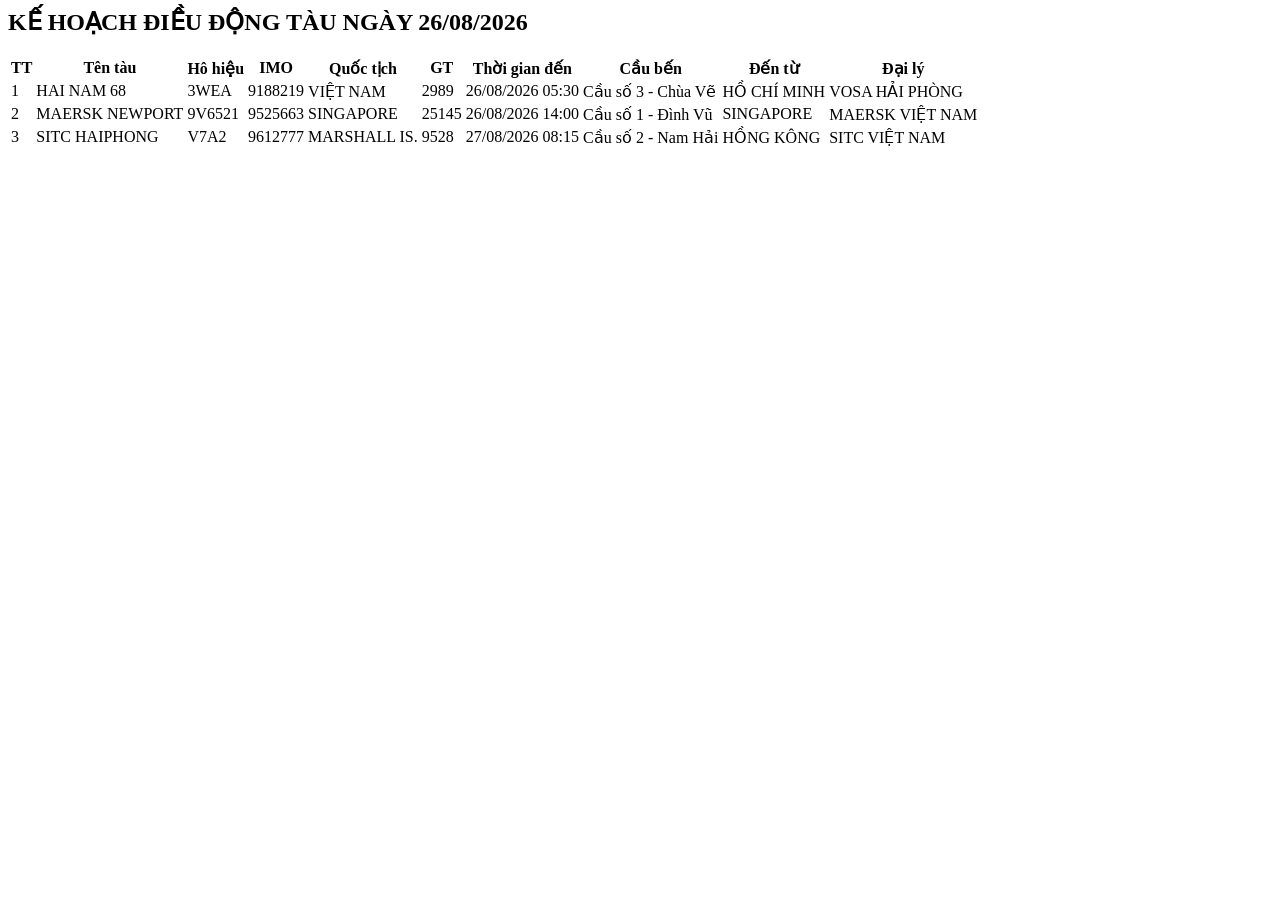
<file: tests/fixtures/cangvu_ship_plan.html>
<html><body>
<h2>KẾ HOẠCH ĐIỀU ĐỘNG TÀU NGÀY 26/08/2026</h2>
<table class="GridView">
<tr><th>TT</th><th>Tên tàu</th><th>Hô hiệu</th><th>IMO</th><th>Quốc tịch</th><th>GT</th>
    <th>Thời gian đến</th><th>Cầu bến</th><th>Đến từ</th><th>Đại lý</th></tr>
<tr><td>1</td><td>HAI NAM 68</td><td>3WEA</td><td>9188219</td><td>VIỆT NAM</td><td>2989</td>
    <td>26/08/2026 05:30</td><td>Cầu số 3 - Chùa Vẽ</td><td>HỒ CHÍ MINH</td><td>VOSA HẢI PHÒNG</td></tr>
<tr><td>2</td><td>MAERSK NEWPORT</td><td>9V6521</td><td>9525663</td><td>SINGAPORE</td><td>25145</td>
    <td>26/08/2026 14:00</td><td>Cầu số 1 - Đình Vũ</td><td>SINGAPORE</td><td>MAERSK VIỆT NAM</td></tr>
<tr><td>3</td><td>SITC HAIPHONG</td><td>V7A2</td><td>9612777</td><td>MARSHALL IS.</td><td>9528</td>
    <td>27/08/2026 08:15</td><td>Cầu số 2 - Nam Hải</td><td>HỒNG KÔNG</td><td>SITC VIỆT NAM</td></tr>
</table>
</body></html>
</file>
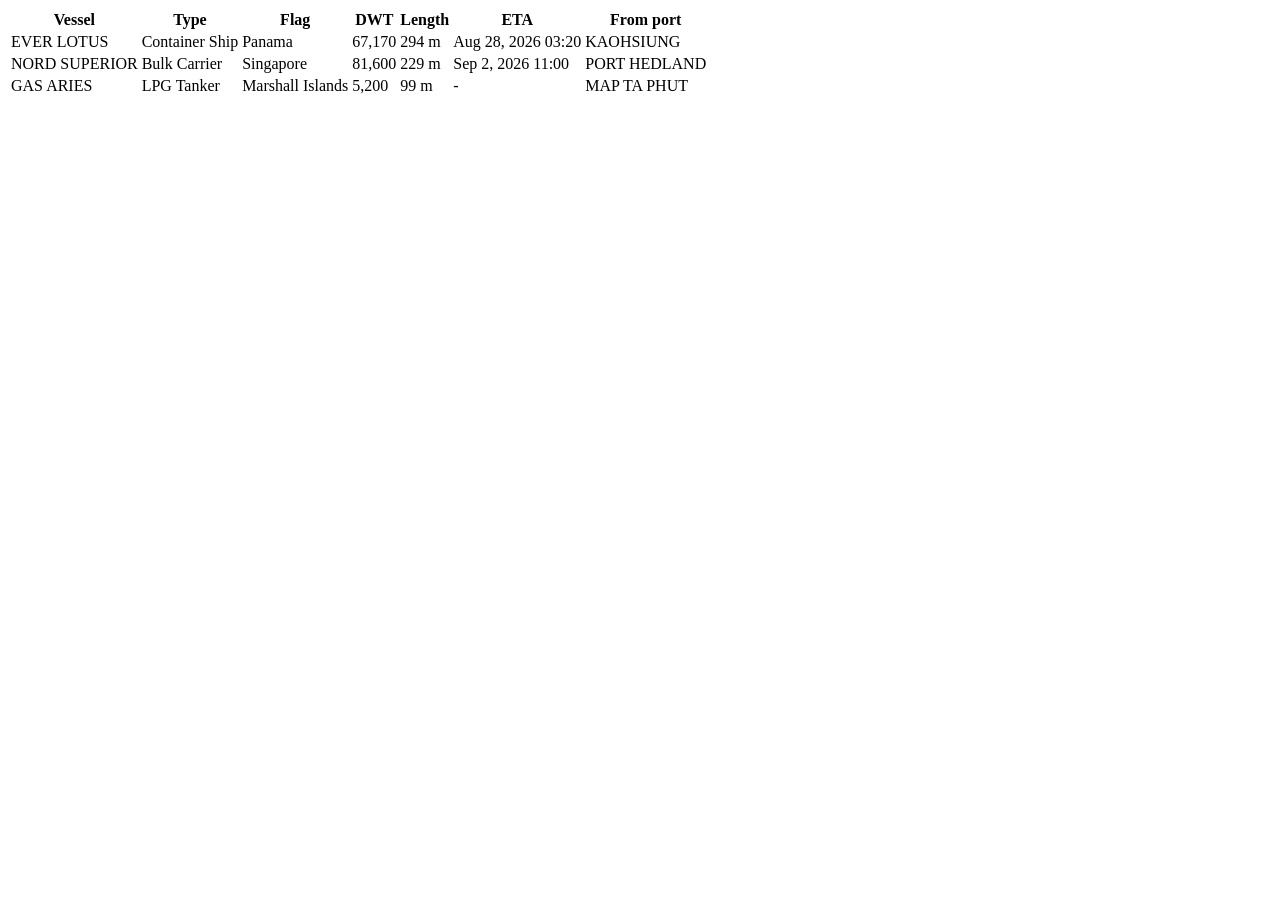
<file: tests/fixtures/vesselfinder_expected.html>
<html><body>
<table class="table">
<thead><tr><th>Vessel</th><th>Type</th><th>Flag</th><th>DWT</th><th>Length</th><th>ETA</th><th>From port</th></tr></thead>
<tbody>
<tr><td>EVER LOTUS</td><td>Container Ship</td><td>Panama</td><td>67,170</td><td>294 m</td><td>Aug 28, 2026 03:20</td><td>KAOHSIUNG</td></tr>
<tr><td>NORD SUPERIOR</td><td>Bulk Carrier</td><td>Singapore</td><td>81,600</td><td>229 m</td><td>Sep 2, 2026 11:00</td><td>PORT HEDLAND</td></tr>
<tr><td>GAS ARIES</td><td>LPG Tanker</td><td>Marshall Islands</td><td>5,200</td><td>99 m</td><td>-</td><td>MAP TA PHUT</td></tr>
</tbody></table>
</body></html>
</file>
